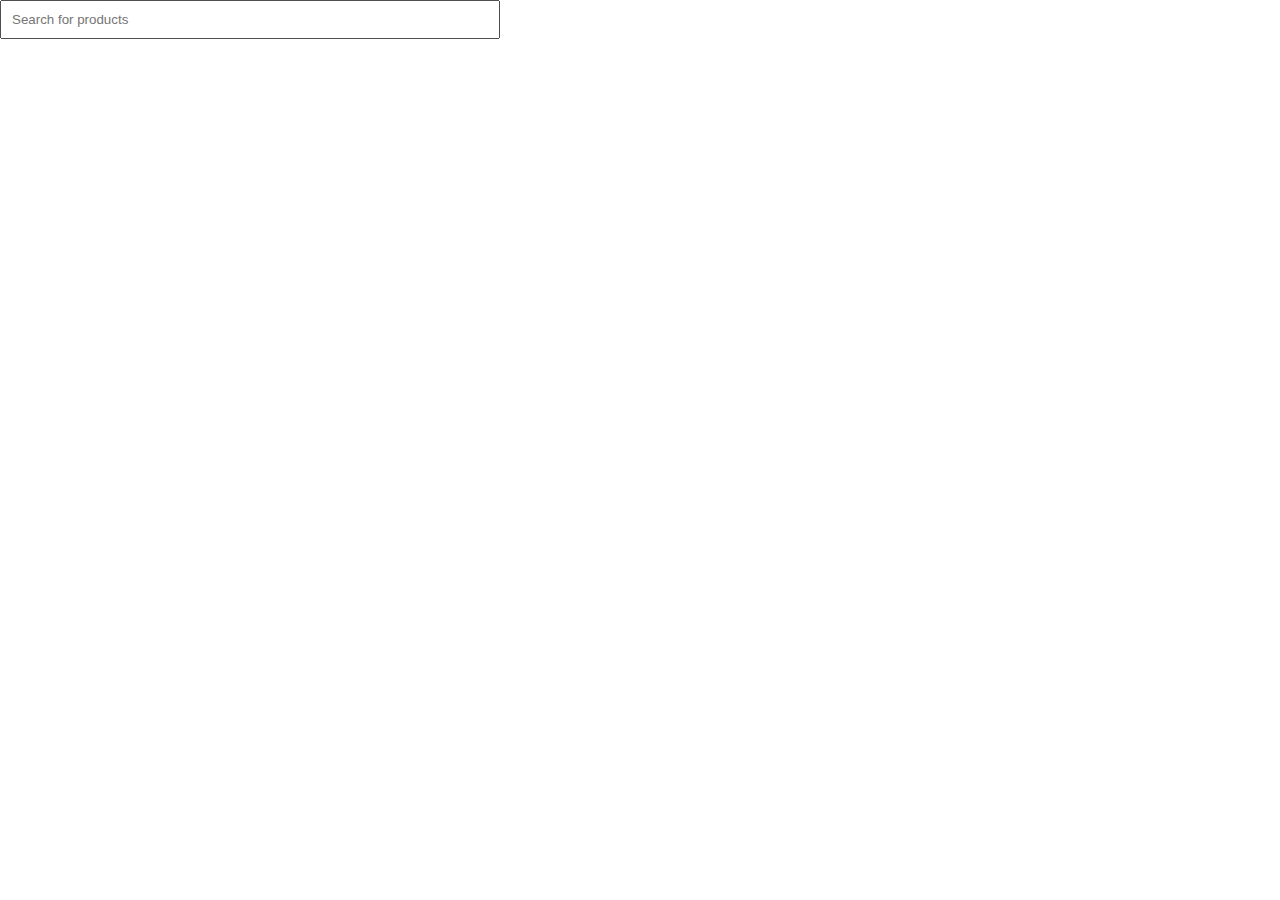
<file: practice.html>
<!DOCTYPE html>
<html lang="en">
<head>
    <meta charset="UTF-8">
    <meta name="viewport" content="width=device-width, initial-scale=1.0">
    <link rel="stylesheet" href="https://pro.fontawesome.com/releases/v5.10.0/css/all.css" integrity="sha384-AYmEC3Yw5cVb3ZcuHtOA93w35dYTsvhLPVnYs9eStHfGJvOvKxVfELGroGkvsg+p" crossorigin="anonymous"/>
    <link rel="stylesheet" href="practice.css">
    <title>Document</title>
</head>
<body>
    <div id>
        <span><i class="fab fa-searchengin"></i></span>
        <input type="text"placeholder="Search for products">
    </div>

    <!-- <div id="class">
        <div id="stud1"></div>
        <div id="stud2"></div>
        <div id="stud3"></div>
        <div id="stud4"></div>
    </div> -->
</body>
</html>
</file>
<file: practice.css>
*{
    margin: 0;
    padding: 0;
    box-sizing: border-box;
}
#inp{
    margin-left: 180px;
    margin-top: 20px;
}
input{
    width: 500px;
    padding: 10px;
    position: relative;
}
span{
    position: absolute;
    z-index: 1;
    margin-left: 469px;
    margin-top: 10px;
}

/* *{
    margin: 0;
    padding: 0;
}
#class{
    width: 800px;
    height: 1000px;
    background-color: darkblue;
    position: relative;
}
#stud1{
    width: 120px;
    height: 100px;
    background-color: Black;
    position: absolute;
    right: 0;
}
#stud2{
    width: 120px;
    height: 100px;
    background-color: yellow;
    position: absolute;
    z-index:;
}
#stud3{
    width: 120px;
    height: 100px;
    background-color: green;
    position: absolute;
    bottom: 0;
}
#stud4{
    width: 120px;
    height: 100px;
    background-color: lightcoral;
    position: absolute;
    bottom: 0;
    right: 0;
} */
</file>
